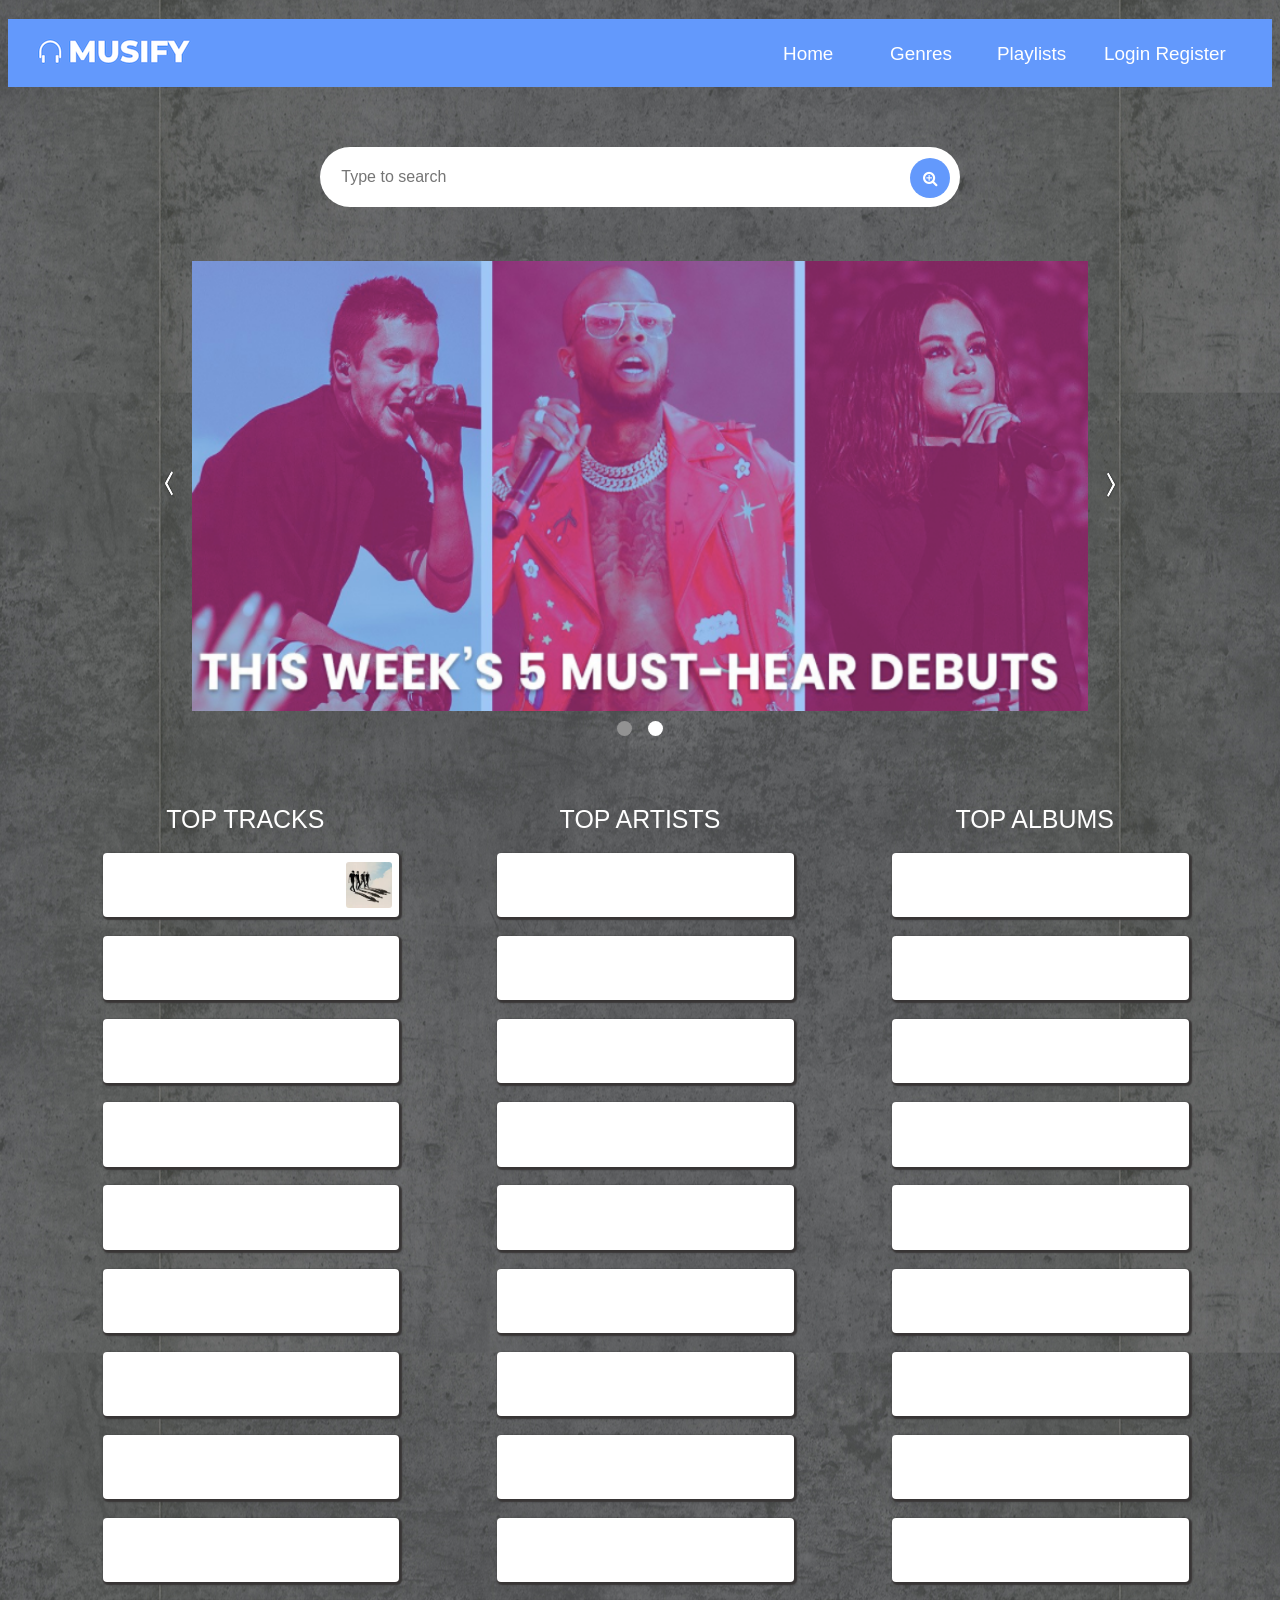
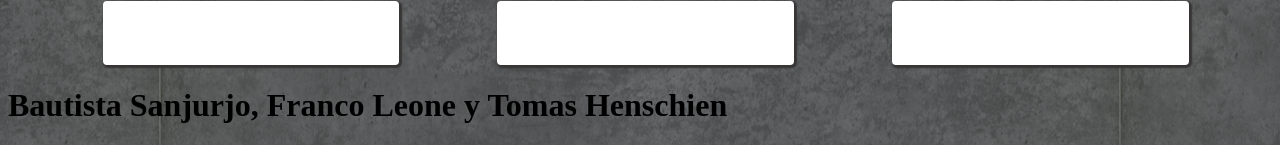
<file: Pi2020/indexPI2020.html>
<!DOCTYPE html>
<html lang="en">
<head>
    <meta charset="UTF-8">
    <meta name="viewport" content="width=device-width, initial-scale=1.0">
    <title>MUSIFY</title>
    <link rel="stylesheet" href="CSS/EstiloPI2020.css">
    <link rel="stylesheet" href="https://cdnjs.cloudflare.com/ajax/libs/font-awesome/4.7.0/css/font-awesome.min.css">

</head>

<body>
    <header class="header">
        <div class="logo">
            <img src="IMG/Logox Musify.png" alt="MUSIFY">
            <a href="Pi2020/indexPI2020.html"></a>
        </div>
        <nav class="nav">
            <a href="">Home</a>
            <a href="">Genres</a>
            <a href="Playlist/playlist.html">Playlists</a>
            <a href="">Login Register</a>
        </nav>
    </header>
    <div class="search-box">
        <input class="search-txt" type="text" name="box" placeholder="Type to search">
        <a class="search-btn" href="#">
            <i class="fa fa-search-plus"></i>         
        </a>
    </div>

    <div class="carousel">
        <button class="carousel__button carousel__button--left">
            <img src="IMG/leeft-slider.png" alt="">
        </button>
            <div class="carousel__track-container">
                 <ul class="carousel__track">
                     <li class="carousel__slide">
                        <img class="carousel__image" src="IMG/Slide 2.png" alt="Slide 1">
                     </li>
                     <li class="carousel__slide">
                        <img class="carousel__image" src="IMG/Slide 1.png" alt="Slide 2">
                     </li>
                 </ul>
            </div>
        <button class="carousel__button carousel__button--right">
            <img src="IMG/riight-slider.png" alt="">
        </button>
        <div class="carousel__nav">
            <button class="carousel__indicator current-slide"></button>
            <button class="carousel__indicator"></button>
        </div>
    </div>
  

    <div class="grid__container">
            <div class="tops">
                <a href="">TOP TRACKS</a>
            </div>
            <div class="tops">
                <a href="">TOP ARTISTS</a>
            </div>
            <div class="tops">
                <a href="">TOP ALBUMS</a>
            </div>
            <div class="cajita">
                <a href="ProyectoIntegrador/index.html">COLDPLAY</a>
                <img class="foto__artista" src="IMG/Coldplay Home.jpeg" alt=""> 
            </div>
            <div class="cajita">
                <a href=""></a>
            </div>
            <div class="cajita">
                <a href=""></a>
            </div>
            <div class="cajita">
                <a href=""></a>
            </div>
            <div class="cajita">
                <a href=""></a>
            </div>
            <div class="cajita"> 
                <a href=""></a>
            </div>
            <div class="cajita">
                <a href=""></a>
            </div>    
            <div class="cajita">
                <a href=""></a>
            </div>
            <div class="cajita">
                <a href=""></a>
            </div>
            <div class="cajita">
                <a href=""></a>
            </div>
        
            <div class="cajita">
                <a href=""></a>
            </div>
            <div class="cajita">
                <a href=""></a>
            </div>
            <div class="cajita">
                <a href=""></a>
            </div>
            <div class="cajita">
                <a href=""></a>
            </div>
            <div class="cajita">
                <a href=""></a>
            </div>
            <div class="cajita">
                <a href=""></a>
            </div>
            <div class="cajita">
                <a href=""></a>
            </div>    
            <div class="cajita">
                <a href=""></a>
            </div>
            <div class="cajita">
                <a href=""></a>
            </div>
            <div class="cajita">
                <a href=""></a>
            </div>
    
            <div class="cajita">
                <a href=""></a>
            </div>
            <div class="cajita">
                <a href=""></a>
            </div>
            <div class="cajita">
                <a href=""></a>
            </div>
            <div class="cajita">
                <a href=""></a>
            </div>
            <div class="cajita">
                <a href=""></a>
            </div>
            <div class="cajita">
                <a href=""></a>
            </div>
            <div class="cajita">
                <a href=""></a>
            </div>
            <div class="cajita">
                <a href=""></a>
            </div>
            <div class="cajita">
                <a href=""></a>
            </div>
            <div class="cajita">
                <a href=""></a>
            </div>
    </div>

        
    <footer>
      <h1>Bautista Sanjurjo, Franco Leone y Tomas Henschien</h1>
    </footer>
</body>
</html>
</file>
<file: Pi2020/CSS/EstiloPI2020.css>
body{
    background-image: url(../IMG/Fondo\ PI2020.jpg);
    background-position: center;
}

.header{
    background-color:#6399FC;
    display: grid;
    grid-template-columns: 80px 440px;
    gap: 820px;
    text-decoration-color: white;
    height: 100%;
    margin-top: 0.5cm;
    width: 100%;

}


a {
    text-decoration: none;
    font-family: Verdana, Geneva, Tahoma, sans-serif;
    color: white;
}

a:hover {
    color: rgb(233, 233, 233);
}

.logo{
    padding-left: 4mm;
}

.nav {
    display: grid;
    grid-template-columns: 100px 100px 100px 200px;
    margin: 15px;
    gap: 7px;
    font-size: 5mm; 
    padding-top: 2.5mm;
    font-style: inherit;
    font-family: Verdana, Geneva, Tahoma, sans-serif;
    padding-right: 2mm;
    text-decoration: none;
    color: white;
}

.search-box{
    position: absolute;
    top: 13%;
    left: 50%;
    transform: translate(-50%,50%);
    background: white;
    height: 40px;
    border-radius: 40px;
    padding: 10px;
}


.search-btn{
    color: white;
    float: right;
    width: 40px;
    height: 40px;
    border-radius: 50px;
    background: #6399FC;
    display: flex;
    justify-content: center;
    align-items: center;
}

.search-txt{
    border: none;
    background: none;
    outline: none;
    float: left;
    padding-left: 3mm;
    color:gray;
    font-size: 16px;
    transition: 0.4s;
    line-height: 37px;
    width: 600px;
}

.carousel{
    position: absolute;
    top: 29%;
    left: 15%;
    height: 450px;
    width: 70%;
    margin: 0 auto;
}

.carousel__image {
    width: 100%;
    height: 100%;
}

.carousel__track-container{
    background: lightgreen;
    height: 100%;
    position: relative;
}

.carousel__track{
    padding: 0;
    margin: 0;
    list-style: none;  
}

.carousel__slide{
    position: absolute;
    top: 0;
    bottom: 0;
    width: 100%;
}

.carousel__button{
    position: absolute;
    top: 50%;
    transform: translateY(-50%);
    background: transparent;
    border: 0;
}

.carousel__button--left{
    left: -60px;
    width: 2.5cm;
    height: 5cm;

}

.carousel__button--right{
    right: -60px;
    width: 2.5cm;
    height: 5cm;
}

.carousel__button img{
    width: 40px;
    height: 35px;
}

.carousel__nav{
    display: flex;
    justify-content: center;
    padding: 10px 0;
}

.carousel__indicator{
    border: 0;
    border-radius: 50%;
    width: 15px;
    height: 15px;
    background: white;
    margin: 0 8px;
}

.carousel__indicator.current-slide{
    background: rgb(146, 146, 146);
}


 .grid__container{
     display: grid;
     grid-template-columns: 1fr 1fr 1fr;
     width: 85%;
     column-gap: 2.9cm;
     row-gap: 0.5cm;
     margin: 0 auto;   
     margin-top: 19cm;
 }

 .tops{
     background-color: transparent;
     text-align: center;
     font-family: Verdana, Geneva, Tahoma, sans-serif;
     font-size: 0.66cm;
 }
 

.cajita {
    background-color: white;
    height: 1.2cm;
    width: 10cm;
    border-radius: 4px;
    width: 100%;
    color: rgb(56, 53, 53);
    box-shadow: 1.5px 1.5px 1.5px 1.5px;
    text-align: center;
    font-size: 0.5cm;
    text-align: left;
    padding-left: 3mm;
    padding-top:5mm;
}

.foto__artista {
    height: 100%;
    width: 1.2cm;
    float: right;
    display: flex;
    justify-content: center;
    align-items: center;
    border-radius: 3px;
    position: relative;
    right: 0.2cm;
    bottom: 0.25cm;
}
    

  @media (max-width: 1400px) {
    .header{
        gap: 780px;
        
    }
}

    @media (max-width: 1350px) {
            .header{
            gap: 730px;
            }
            .search-btn{
                position: relative;
                bottom: 1cm;
            }
            #gridtrack {
                margin-left: 3cm;
            } 
            #gridartist {
                
                margin-left: 3cm;
                 
            }  
            #gridalbums {
                margin-left: 2.7cm;
            }



    }

    @media (max-width: 1300px) {
        .header{
        gap: 680px;
}

@media (max-width: 1250px) {
    .header{
    gap: 630px;
}

@media (max-width: 1200px) {
    .header{
    gap: 580px;
}

@media (max-width: 1150px) {
    .header{
    gap: 530px;
}

@media (max-width: 1100px) {
    .header{
    gap: 480px;
}

    .grid__container{
        column-gap: 1.5cm;
    }

@media (max-width: 1050px) {
    .header{
    gap: 430px;
    }
    .carousel{
        position: absolute;
        top: 29%;
        left: 15%;
        height: 370px;
        width: 70%;
        margin: 0 auto;
    }
    .grid__container{
        margin-top: 16.5cm;
    }
    



}

@media (max-width: 1000px) {
<<<<<<< HEAD
    .header{
    gap: 380px;
    }
    .nav {
        font-size: 4mm; 
        margin: 16px;
        gap: 3px;
        
    }

}

@media (max-width: 920px) {
    .header{
    gap: 300px;
    }
    .grid__container{
        column-gap: 1.5cm;
    }
    .tops{
        font-size: 0.5cm;

    }

}

@media (max-width: 840px) {
    .header{
    gap: 220px;
    }
    .carousel{
        position: absolute;
        top: 29%;
        left: 15%;
        height: 300px;
        width: 70%;
        margin: 0 auto;
    }
    .search-txt{
        border: none;
        background: none;
        outline: none;
        float: left;
        padding-left: 3mm;
        color:gray;
        font-size: 16px;
        transition: 0.4s;
        line-height: 37px;
        width: 450px;
    }
    .grid__container{
        margin-top: 14.5cm;
    }
    
}

@media (max-width: 760px) {
    .header{
    gap: 140px;
    }
    .foto__artista{
        position: relative;
        bottom: 3cm;
        
    }
     .cajita{
        font-size: 0.45cm;
        height: 1cm;
    }

    .grid__container{
        column-gap: 1.5cm;
        
    
    
}

@media (max-width: 760px) and (min-width: 681px) {
    .foto__artista{
        position: relative;
        bottom: 0.25cm;

    }
    .cajita{
        font-size: 0.45cm;
    }
    
    
}

@media (max-width: 680px) {
    .header{
    gap: 140px;
    }
    .nav{
        font-size: 3.75mm;
        margin-top: 19px;
    }
    .carousel{
        position: absolute;
        top: 29%;
        left: 15%;
        height: 200px;
        width: 70%;
        margin: 0 auto;
    }    
    .search-txt{
        border: none;
        background: none;
        outline: none;
        float: left;
        padding-left: 3mm;
        color:gray;
        font-size: 16px;
        transition: 0.4s;
        line-height: 37px;
        width: 350px;
    }
    .grid__container{
        margin-top: 12.5cm;

    }

    .foto__artista{
        position: relative;
        bottom: 0.25cm;

    }

    .cajita{
        font-size: 0.45cm;
    }
    

  .header{
  gap: 380px;
  }
  .nav {
      font-size: 4mm; 
      margin: 16px;
      gap: 3px;
      
  }

}

@media (max-width: 920px) {
  .header{
  gap: 300px;
  }
  .grid__container{
    column-gap: 1.5cm;
  }
  .tops{
      font-size: 0.5cm;

  }
}

@media (max-width: 840px) {
  .header{
  gap: 220px;
  }
  .carousel{
      position: absolute;
      top: 29%;
      left: 15%;
      height: 300px;
      width: 70%;
      margin: 0 auto;
  }
  .search-txt{
      border: none;
      background: none;
      outline: none;
      float: left;
      padding-left: 3mm;
      color:gray;
      font-size: 16px;
      transition: 0.4s;
      line-height: 37px;
      width: 450px;
  }
  .grid__container{
      margin-top: 14.5cm;
  }

  .cajita{
    font-size: 0.45cm;
}
  
}

@media (max-width: 760px) {
  .header{
  gap: 140px;
  }

  .foto__artista{
      position: relative;
      bottom: 3cm;
      
  }
   .cajita{
      font-size: 0.45cm;
      height: 1cm;
  }
  
  .grid__container{
    column-gap: 1.5cm;
   
}

@media (max-width: 760px) and (min-width: 681px) {
  .foto__artista{
      height: 1.1cm;
      width: 1.1cm;
      position: relative;
      bottom: 0.28cm;

  }
  .cajita{
      font-size: 0.45cm;
  }
  
  
}

@media (max-width: 680px) {
  .header{
  gap: 120px;
  }
  .nav{
      font-size: 3.75mm;
      margin-top: 19px;
      padding-top: 2mm;
      padding-right: 5mm;
  }
  .carousel{
      position: absolute;
      top: 29%;
      left: 15%;
      height: 200px;
      width: 70%;
      margin: 0 auto;
  }    
  .search-txt{
      border: none;
      background: none;
      outline: none;
      float: left;
      padding-left: 3mm;
      color:gray;
      font-size: 16px;
      transition: 0.4s;
      line-height: 37px;
      width: 350px;
  }
  .grid__container{
      margin-top: 12.5cm;

  }
  .foto__artista{
    height: 1.1cm;
    width: 1.1cm;
    position: relative;
    bottom: 0.3cm;
    right: 0.2cm;
  }
  }

  .cajita{
      font-size: 0.45cm;
  }
  

  }
</file>
